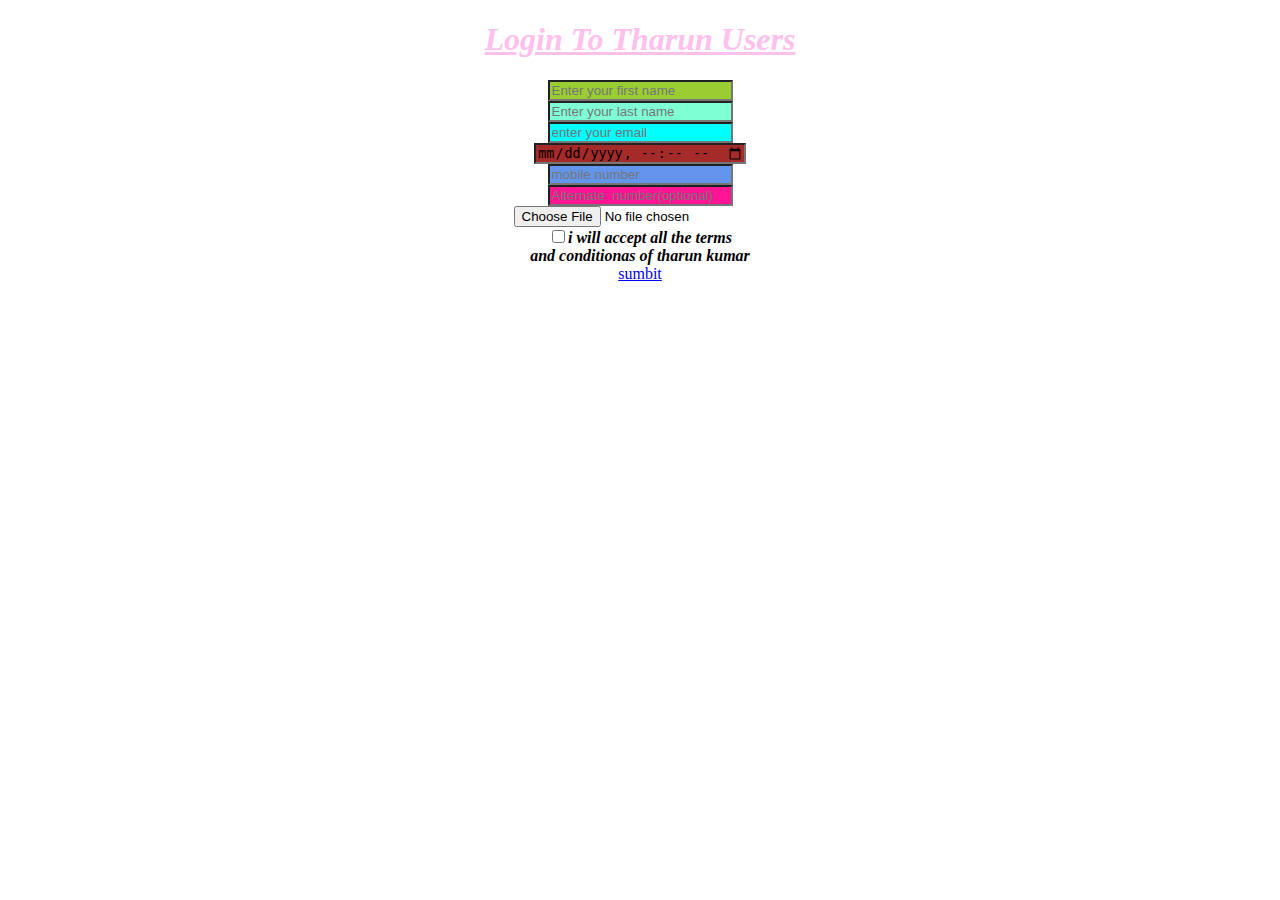
<file: login.html>
<!DOCTYPE html>
<html lang="en">
<head>
    <meta charset="UTF-8">
    <meta name="viewport" content="width=device-width, initial-scale=1.0">
    <link rel="shortcut icon" href="https://blogger.googleusercontent.com/img/b/R29vZ2xl/AVvXsEinynvc91vM04zYzBRp_WszckMsvcMpAvX3KvwzNTkeDkj9OLHQqmRq27bSQXVLxVxfG0m1EF4UfePH-7EpaCK9A4DyrB6TWGEbR6PpfZRGsBcuHVwKgCQNEzPI9M2TFGAellNuMX7Z6nlRYuSFEXyBgqg5HE3T4GmLamPQc0iONctu-jxklFmQ_pTOl24J/w576/IMG_20230429_093938.jpg" type="image/x-icon" >
    <title>login page for tharun</title>
</head>
<body style="background-image: url('https://png.pngtree.com/background/20210711/original/pngtree-blue-tech-gear-background-picture-image_1138552.jpg'); background-size: cover; background-position: center;">
    <form action="">
        <center>
            <h1 style="color: rgb(255, 192, 238);"><u><em>Login To Tharun Users</em> </u></h1>
            <input  type="text" style="background-color: yellowgreen;" placeholder="Enter your first name" required><br>
            <input type="text" style="background-color: aquamarine;" placeholder="Enter your last name" required><br>
            <input type="email" style="background-color: aqua;" placeholder="enter your email" required><br>
            <input type="datetime-local" style="background-color: brown;" placeholder="enter yourdate of birth" required><br>
            <input type="text" style="background-color: cornflowerblue;"placeholder="mobile number" pattern="[0-9]+" maxlength="10" required><br>
            <input type="text" style="background-color: deeppink;"  placeholder="Alternate  number(optional)" pattern="[0-9]+" maxlength="10"><br>
            <input type="file" placeholder="upload your resume" required><br>
            <input type="checkbox" required <h3><i><b>i will accept all the terms <br>and conditionas of tharun kumar</b></i></h3><br>
            <!-- <input type="submit" style="background-color: chocolate;" placeholder="login" required> <br> -->
    <a href="congrats.html" color="tamato" ;>sumbit</a>
        </center>
    </form>
</body>
</html>
</file>
